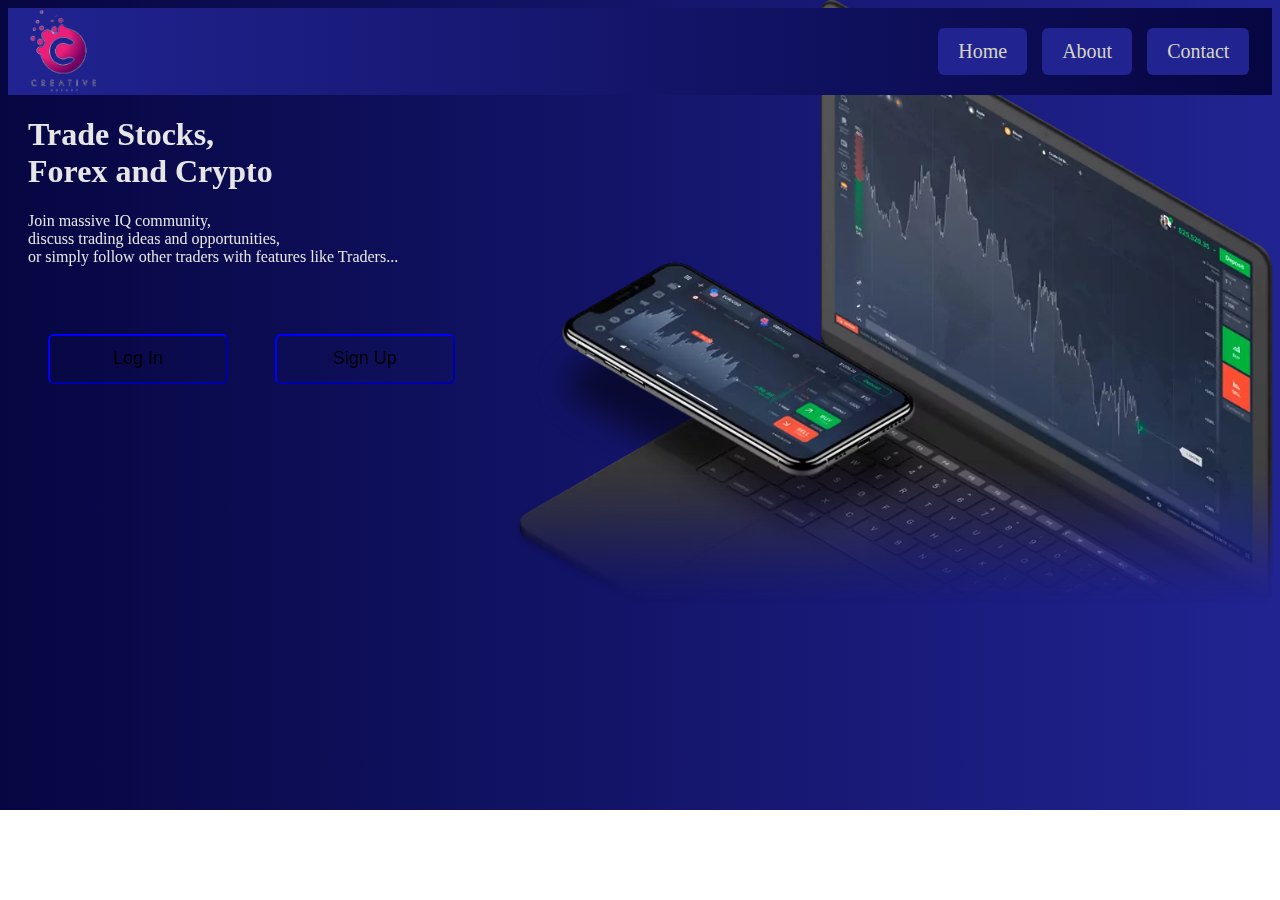
<file: project/index.html>
<!doctype html>
<html lang="en">
  <head>
    <!-- Required meta tags -->
    <meta charset="utf-8">
    <meta name="viewport" content="width=device-width, initial-scale=1, shrink-to-fit=no">

    <link rel="stylesheet" href="css_script.css"> 
    <!-- <link rel="stylesheet" href="bootstrap-4.0.0-dist/css/bootstrap.css"> -->

    <title>stock market</title>

  </head>
  <body>
      
      <div id="background">
        <div id="background2"><img src="bg.jpg"></div>        
      </div>

      <div class="header">
        
        <a href="#" class="logo"><img src="logo.png"></a>

        <div class="header-right">
          <ul>
            <li><a class="active" href="#">Home</a></li>
            <li><a href="#">About</a></li>
            <li><a href="#">Contact</a></li>
          </ul>   
      
          </div>
      </div>

      <div style="padding-left:20px">
        <h1>Trade Stocks, <br>Forex and Crypto</h1>
        <p>Join massive IQ community, <br> discuss trading ideas and opportunities,<br> or simply follow other traders with features like Traders...</p>
    </div>

    <div>
      <br><br>
    </div>

    <div class="loadin">
      <ul>
        <li class="btn1"><button type="button" class="btn" onClick="openpage()"><p>Log In</p></button></li>
        <li class="btn2"><button type="button" class="btn"><p>Sign Up</p></button></li>
      </ul> 
    </div>

    <script type="text/javascript">
      function openpage(){
        window.open("login/login.html", "_self");
      }
    </script>

  </body>
</html>
</file>
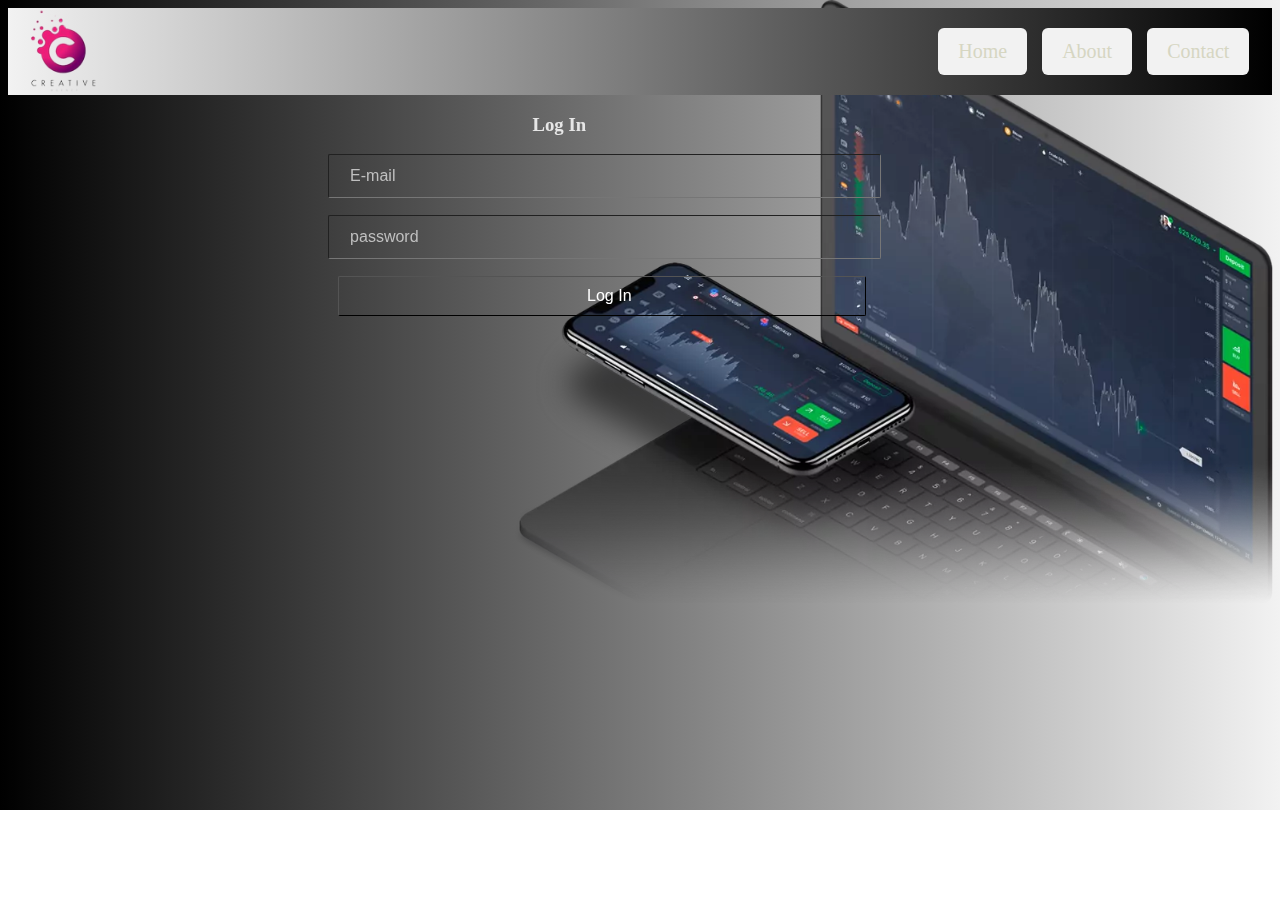
<file: project/login/login.html>
<!doctype html>
<html lang="en">
  <head>
    <!-- Required meta tags -->
    <meta charset="utf-8">
    <meta name="viewport" content="width=device-width, initial-scale=1, shrink-to-fit=no">

    <link rel="stylesheet" href="login.css"> 
    <!-- <link rel="stylesheet" href="bootstrap-4.0.0-dist/css/bootstrap.css"> -->

    <title>stock market</title>

  </head>
  <body>
      
      <div id="background">
        <div id="background2"><img src="bg.jpg"></div>        
      </div>

      <div class="header">
        
        <a href="#" class="logo"><img src="logo.png"></a>

        <div class="header-right">
          <ul>
            <li><a class="active" href="#">Home</a></li>
            <li><a href="#">About</a></li>
            <li><a href="#">Contact</a></li>
          </ul>   
      
          </div>
      </div>

      <h3>Log In</h3>
      <div class="form">
        <form action="../success/Dashboard.html" method="GET">          
            <input type="email" name="email" placeholder="E-mail"><br>
            <input type="password" name="password" placeholder="password"><br>
            <input type="submit"  value="Log In"><br>
        </form> 
      </div>   


  </body>
</html>
</file>
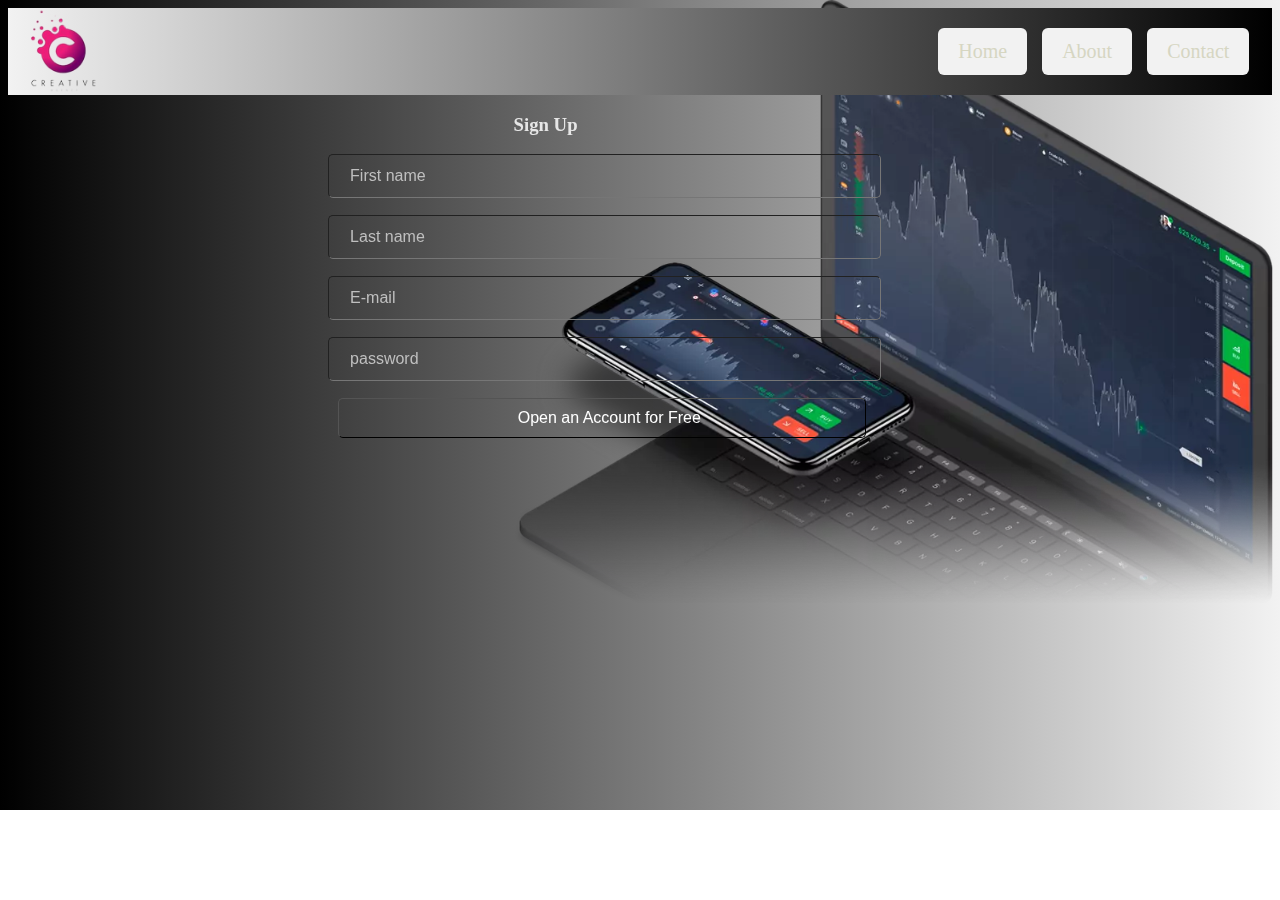
<file: project/signup/signup.html>
<!doctype html>
<html lang="en">
  <head>
    <!-- Required meta tags -->
    <meta charset="utf-8">
    <meta name="viewport" content="width=device-width, initial-scale=1, shrink-to-fit=no">

    <link rel="stylesheet" href="signup.css"> 
    <!-- <link rel="stylesheet" href="bootstrap-4.0.0-dist/css/bootstrap.css"> -->

    <title>stock market</title>

  </head>
  <body>
      
      <div id="background">
        <div id="background2"><img src="bg.jpg"></div>        
      </div>

      <div class="header">
        
        <a href="#" class="logo"><img src="logo.png"></a>

        <div class="header-right">
          <ul>
            <li><a class="active" href="#">Home</a></li>
            <li><a href="#">About</a></li>
            <li><a href="#">Contact</a></li>
          </ul>     
      
          </div>
      </div>

      <h3>Sign Up</h3>
      <div class="form">
        <form action="#">          
            <input type="text" name="Fname" placeholder="First name"><br>
            <input type="text" name="Lname" placeholder="Last name"><br>
            <input type="email" name="email" placeholder="E-mail"><br>
            <input type="password" name="password" placeholder="password"><br>
            <input type="submit"  value="Open an Account for Free"><br>
        </form> 
      </div>   


  </body>
</html>
</file>
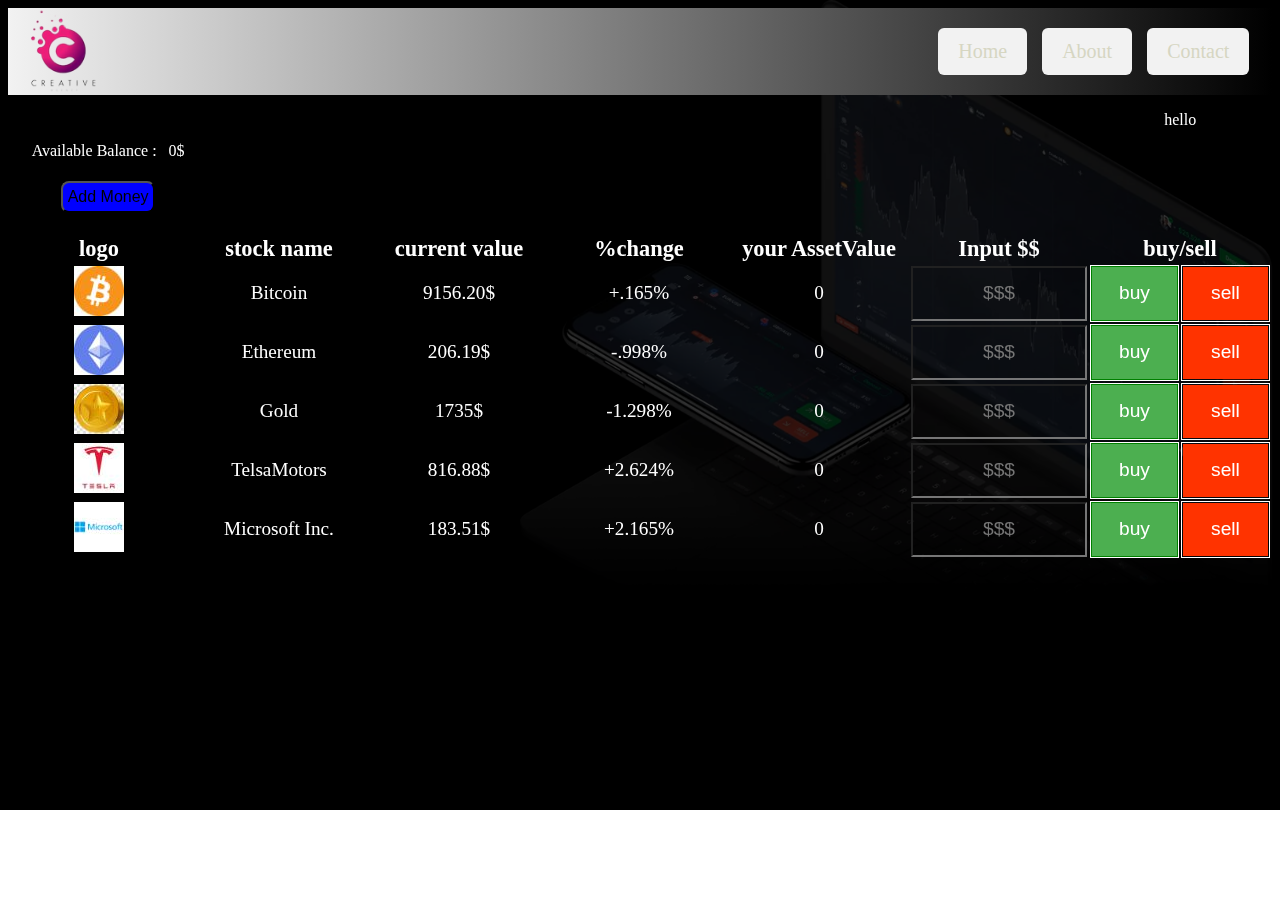
<file: project/success/Dashboard.html>
<!doctype html>
<html lang="en">
  <head>
    <!-- Required meta tags -->
    <meta charset="utf-8">
    <meta name="viewport" content="width=device-width, initial-scale=1, shrink-to-fit=no">

    <link rel="stylesheet" href="Dashboard.css"> 

    <title>stock market</title>

  </head>
  <body>
      
      <div id="background">
        <div id="background2">
          <img src="bg.jpg">
        </div>        
      </div>

      <div class="header">
        <a href="#" class="logo"><img src="logo.png"></a>
        <div class="header-right">
          <ul>
            <li><a class="active" href="#">Home</a></li>
            <li><a href="#">About</a></li>
            <li><a href="#">Contact</a></li>
          </ul>     
          </div>
      </div>

      <div id="greetings">
        <p class="user" id="username">quinn</p>  
        <p class="hello">hello</p>
      </div>

      <div>
        <br>
        <br>
      </div>


      <div id="Balance">
        <table id="balTable">
          <tr>
            <td>Available Balance :</td>
            <td id="available_balance">0$</td>
          </tr>
          <tr>
            <td class="addmoney" colspan="2"><button type="button" onClick="addmoney()">Add Money</button></td>
          </tr>
        </table>
      </div>

      <div id="stocks">
        <table id="stksTable">
          <tr>
            <th>logo</th>
            <th>stock name</th>
            <th>current value</th>
            <th>%change</th>
            <th>your AssetValue</th>
            <th>Input $$</th>
            <th colspan="2">buy/sell</th>
          </tr>
          <tr>
            <td><img  src="../stocks_icons/BulkResizePhotos/bitcoin.jpg"></td>
            <td>Bitcoin</td>
            <td>9156.20$</td>
            <td>+.165%</td>
            <td>0</td>
            <td><input class="inputdata" id="input1" type="number" name="value" placeholder="$$$"></td>
            <td><button type="button" id="1" class="buybutton" onClick="buy(this.id)">buy</button></td>
            <td><button type="button" id="1" class="sellbutton" onClick="sell(this.id)">sell</button></td>
          </tr>
          <tr>
            <td><img  src="../stocks_icons/BulkResizePhotos/ethereum.jpg"></td>
            <td>Ethereum</td>
            <td>206.19$</td>
            <td>-.998%</td>
            <td>0</td>
            <td><input class="inputdata" id="input2" type="number" name="value" placeholder="$$$"></td>
            <td><button type="button" id="2" class="buybutton" onClick="buy(this.id)">buy</button></td>
            <td><button type="button" id="2" class="sellbutton" onClick="sell(this.id)">sell</button></td>
          </tr>
          <tr>
            <td><img  src="../stocks_icons/BulkResizePhotos/gold.jpg"></td>
            <td>Gold</td>
            <td>1735$</td>
            <td>-1.298%</td>
            <td>0</td>
            <td><input class="inputdata" id="input3" type="number" name="value" placeholder="$$$"></td>
            <td><button type="button" id="3" class="buybutton" onClick="buy(this.id)">buy</button></td>
            <td><button type="button" id="3" class="sellbutton" onClick="sell(this.id)">sell</button></td>
          </tr>
          <tr>
            <td><img  src="../stocks_icons/BulkResizePhotos/tesla.jpg"></td>
            <td>TelsaMotors</td>
            <td>816.88$</td>
            <td>+2.624%</td>
            <td>0</td>
            <td><input class="inputdata" id="input4" type="number" name="value" placeholder="$$$"></td>
            <td><button type="button" id="4" class="buybutton" onClick="buy(this.id)">buy</button></td>
            <td><button type="button" id="4" class="sellbutton" onClick="sell(this.id)">sell</button></td>
          </tr>
          <tr>
            <td><img  src="../stocks_icons/BulkResizePhotos/microsoft.jpg"></td>
            <td>Microsoft Inc.</td>
            <td>183.51$</td>
            <td>+2.165%</td>
            <td>0</td>
            <td><input class="inputdata" id="input5" type="number" name="value" placeholder="$$$"></td>
              <td><button type="button" id="5" class="buybutton" onClick="buy(this.id)">buy</button></td>
            <td><button type="button" id="5" class="sellbutton" onClick="sell(this.id)">sell</button></td>
          </tr>
        </table>        
      </div>
  
      <script src="javascript.js"></script>

  </body>
</html>
</file>
<file: project/css_script.css>
body{
	color:#e6e6e6;
	font-family:Verdana;
}

#background{
	background-image: linear-gradient(to right,#060642,#212391);
	width: 100%;
	height: 90%;
	position: fixed;
	top:0px;
	left:0px;
	z-index: -1;
}

#background2 img{
	position:relative;
	float: right;
	width: 60%;
	height: auto;
}

.header{
	overflow:hidden;
	background-image: linear-gradient(to right,#212391,#060642);
	withd:100%;
	margin:0;
	padding: 0 1%;
}

.header a{
	text-decoration: none;
	color: #d6d6c2;
}

.header a.logo{
	font-size:25px;
	font-weight: bold;
	position: absolute;
	/*margin-top:2%;*/
}

.header img{
	height: auto;
	max-width: 85%;
}

.header-right li:hover{
	background-color:#2a2dbb;
}

/*.header a.active{
	background-color: dodgerblue;
	color:white;
}*/

.header-right{
	float:right;
	font-size:20px;
}

.header-right li {
	background-color: #212391;
	list-style-type: none;
	display: inline-table;
	padding: 12px 20px;
	margin:0;
	margin-right: 10px;
	border-radius: 6px;
}


.loadin li{
	list-style-type: none;
	display: inline-table;
	margin-right: 6px;
}

.loadin li p{
	font-style: bold;
	font-size: 18px;
	align-content: center;
	margin-top: 7%;
	/*float: center;*/
}

.btn{
	width: 180px;
	height: 50px;
	border-radius: 6px;
	background-color: transparent;
	border-color: blue;	
}

.btn2{
	margin-left: 3%;
}

.btn:hover{
	background-image: linear-gradient(45deg,#060642,#212391,#060642);
}
</file>
<file: project/login/login.css>
body{
	color:#e6e6e6;
	font-family:Verdana;
}

#background{
	background-image: linear-gradient(to right,#000000,#f2f2f2);
	width: 100%;
	height: 90%;
	position: fixed;
	top:0px;
	left:0px;
	z-index: -1;
}

#background2 img{
	position:relative;
	float: right;
	width: 60%;
	height: auto;
}

.header{
	overflow:hidden;
	background-image: linear-gradient(to right,#f2f2f2,#000000);
	withd:100%;
	margin:0;
	padding: 0 1%;
}

.header a{
	text-decoration: none;
	color: #d6d6c2;
}

.header a.logo{
	font-size:25px;
	font-weight: bold;
	position: absolute;
	/*margin-top:2%;*/
}

.header img{
	height: auto;
	max-width: 85%;
}

.header-right li:hover{
	background-color:#2a2dbb;
}

/*.header a.active{
	background-color: dodgerblue;
	color:white;
}*/

.header-right{
	float:right;
	font-size:20px;
}

.header-right li {
	background-color:#f2f2f2;
	list-style-type: none;
	display: inline-table;
	padding: 12px 20px;
	margin:0;
	margin-right: 10px;
	border-radius: 6px;
}

/*
.signup{
	position:relative;
	margin-left: 40%;
	margin-top: 5%;
}

table,td input{
	border: 1px solid black;
	width: 50%;
	height: auto;
}*/


.form{
	position: absolute;
	float:center;
	margin-left: 25%;
}

h3{	
	margin-left: 41.5%
}

input{
	width: 250%;
	height: 40px;
	font-size: 16px;
	padding-left: 10%;
	margin-bottom: 8%;
	border-radius: 2px;
	background-color: transparent;
	border-width:0.5px ;
	color: white;
}

input::placeholder{
	color:  #bfbfbf;
}

input[type=submit]{
	margin-left: 10px;
}
</file>
<file: project/signup/signup.css>
body{
	color:#e6e6e6;
	font-family:Verdana;
}

#background{
	background-image: linear-gradient(to right,#000000,#f2f2f2);
	width: 100%;
	height: 90%;
	position: fixed;
	top:0px;
	left:0px;
	z-index: -1;
}

#background2 img{
	position:relative;
	float: right;
	width: 60%;
	height: auto;
}

.header{
	overflow:hidden;
	background-image: linear-gradient(to right,#f2f2f2,#000000);
	withd:100%;
	margin:0;
	padding: 0 1%;
}

.header a{
	text-decoration: none;
	color: #d6d6c2;
}

.header a.logo{
	font-size:25px;
	font-weight: bold;
	position: absolute;
	/*margin-top:2%;*/
}

.header img{
	height: auto;
	max-width: 85%;
}

.header-right li:hover{
	background-color:#2a2dbb;
}

/*.header a.active{
	background-color: dodgerblue;
	color:white;
}*/

.header-right{
	float:right;
	font-size:20px;
}

.header-right li {
	background-color:#f2f2f2;
	list-style-type: none;
	display: inline-table;
	padding: 12px 20px;
	margin:0;
	margin-right: 10px;
	border-radius: 6px;
}

/*
.signup{
	position:relative;
	margin-left: 40%;
	margin-top: 5%;
}

table,td input{
	border: 1px solid black;
	width: 50%;
	height: auto;
}*/


.form{
	position: absolute;
	float:center;
	margin-left: 25%;
}

h3{	
	margin-left: 40%
}

input{
	width: 250%;
	height: 40px;
	font-size: 16px;
	padding-left: 10%;
	margin-bottom: 8%;
	border-radius: 5px;
	background-color: transparent;
	border-width:0.5px ;
	color: white;
}

input::placeholder{
	color:  #bfbfbf;
}

input[type=submit]{
	margin-left: 10px;
}
</file>
<file: project/success/Dashboard.css>
body{
	color:white; 
	font-family:Verdana;
}

#background{
	/*background-image: linear-gradient(to right,#000000,#f2f2f2);*/
	background-color: #000000;
	width: 100%;
	height: 90%;
	position: fixed;
	top:0px;
	left:0px;
	z-index: -1;
}

#background2 img{
	position:relative;
	float: right;
	width: 60%;
	height: auto;
	opacity: 0.2;
}

.header{
	overflow:hidden;
	background-image: linear-gradient(to right,#f2f2f2,#000000);
	withd:100%;
	margin:0;
	padding: 0 1%;
}

.header a{
	text-decoration: none;
	color: #d6d6c2;
}

.header a.logo{
	font-size:25px;
	font-weight: bold;
	position: absolute;
}

.header img{
	height: auto;
	max-width: 85%;
}

.header-right li:hover{
	background-color:#2a2dbb;
}

.header-right{
	float:right;
	font-size:20px;
}

.header-right li {
	background-color:#f2f2f2;
	list-style-type: none;
	display: inline-table;
	padding: 12px 20px;
	margin:0;
	margin-right: 10px;
	border-radius: 6px;
}

/*actual body part of the dashboard begins form down here*/


/*--------------------------------------------------------*/
.hello, .user {
	display: inline;
	float: right;
	margin-right: 5%;
}

.hello{
	margin-right: 1%;
}
/*--------------------------------------------------------*/
#Balance table,td{
	/*border:1px solid white;	*/
}

#Balance table{
	margin-left: 1%;
	border-collapse: separate;
  	border-spacing: 10px;	
	/*border-collapse: separate;*/
}	

#Balance .addmoney{
	text-align: center;
	padding: 10px 0;
}

#Balance .addmoney button{
	background-color: blue;
	padding: 3.1%;
	font-size: 1em;
	border-radius: 8px;
}
/*--------------------------------------------------------*/
#stksTable{
	border-collapse: separate;
}

#stksTable th{
	font-size: 1.4em;
}

#stksTable td{
	/*border:1px solid white;*/
	width: 10%;	
	height:40px;
	text-align: center;
	font-size: 1.2em;
}
#stksTable td:nth-child(1) {
  /*background:#bb33ff;*/
}
#stksTable td:nth-child(7){
	border: 1px solid white;
	width:5%;
	background: green;
}
#stksTable td:nth-child(8){
	border: 1px solid white;
	width:5%;
	/*background: #ff3300;*/
	/*#ff704d*/
}

#stksTable td:nth-child(6){
	/*border: 1px dashed white;*/
}

input::-webkit-outer-spin-button,
input::-webkit-inner-spin-button {
  -webkit-appearance: none;
  margin: 0;
}

.inputdata {
	width: 100%;
	height: 100%;
    box-sizing: border-box;
    font-size: 1em;
    text-align: center;
    color: white;
    background: none;
    /*opacity: 0.5;*/
}



#stksTable button{
	width:100%;
	height:100%;
	/*background-color: green;*/
	border: none;
	font-size: 1em;
}
/*--------------------------------------------------------*/
.buybutton {
  position: relative;
  background-color: #4CAF50;
  border: none;
  font-size: 28px;
  color: #FFFFFF;
  text-align: center;
  -webkit-transition-duration: 0.4s; /* Safari */
  transition-duration: 0.4s;
  text-decoration: none;
  overflow: hidden;
  cursor: pointer;
}

.buybutton:after {
  content: "";
  background: #90EE90;
  display: block;
  position: absolute;
  padding-top: 300%;
  padding-left: 350%;
  margin-left: -20px!important;
  margin-top: -120%;
  opacity: 0;
  transition: all 0.8s
}

.buybutton:active:after {
  padding: 0;
  margin: 0;
  opacity: 1;
  transition: 0s
}
/*--------------------------------------------------------*/
.sellbutton {
  position: relative;
  background-color: #ff3300;
  border: none;
  font-size: 28px;
  color: #FFFFFF;
  text-align: center;
  -webkit-transition-duration: 0.4s; /* Safari */
  transition-duration: 0.4s;
  text-decoration: none;
  overflow: hidden;
  cursor: pointer;
}

.sellbutton:after {
  content: "";
  background: #ff704d;
  display: block;
  position: absolute;
  padding-top: 300%;
  padding-left: 350%;
  margin-left: -20px!important;
  margin-top: -120%;
  opacity: 0;
  transition: all 0.8s
}

.sellbutton:active:after {
  padding: 0;
  margin: 0;
  opacity: 1;
  transition: 0s
}
/*--------------------------------------------------------*/
</file>
